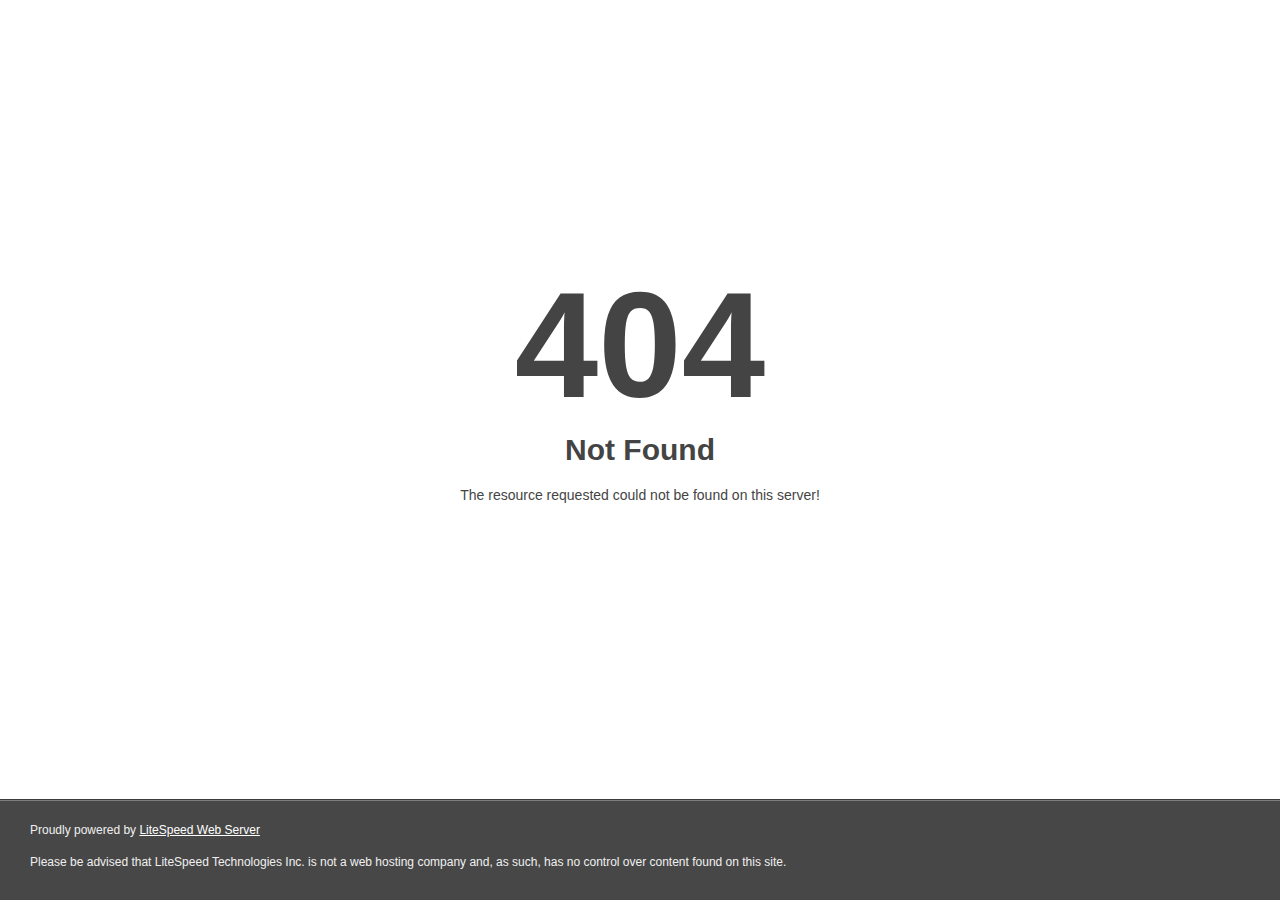
<file: static/fonts/fa-brands-400.html>
<!DOCTYPE html>
<html style="height:100%">
<head>
<meta name="viewport" content="width=device-width, initial-scale=1, shrink-to-fit=no" />
<title> 404 Not Found
</title></head>
<body style="color: #444; margin:0;font: normal 14px/20px Arial, Helvetica, sans-serif; height:100%; background-color: #fff;">
<div style="height:auto; min-height:100%; ">     <div style="text-align: center; width:800px; margin-left: -400px; position:absolute; top: 30%; left:50%;">
        <h1 style="margin:0; font-size:150px; line-height:150px; font-weight:bold;">404</h1>
<h2 style="margin-top:20px;font-size: 30px;">Not Found
</h2>
<p>The resource requested could not be found on this server!</p>
</div></div><div style="color:#f0f0f0; font-size:12px;margin:auto;padding:0px 30px 0px 30px;position:relative;clear:both;height:100px;margin-top:-101px;background-color:#474747;border-top: 1px solid rgba(0,0,0,0.15);box-shadow: 0 1px 0 rgba(255, 255, 255, 0.3) inset;">
<br>Proudly powered by  <a style="color:#fff;" href="http://www.litespeedtech.com/error-page">LiteSpeed Web Server</a><p>Please be advised that LiteSpeed Technologies Inc. is not a web hosting company and, as such, has no control over content found on this site.</p></div></body></html>
</file>
